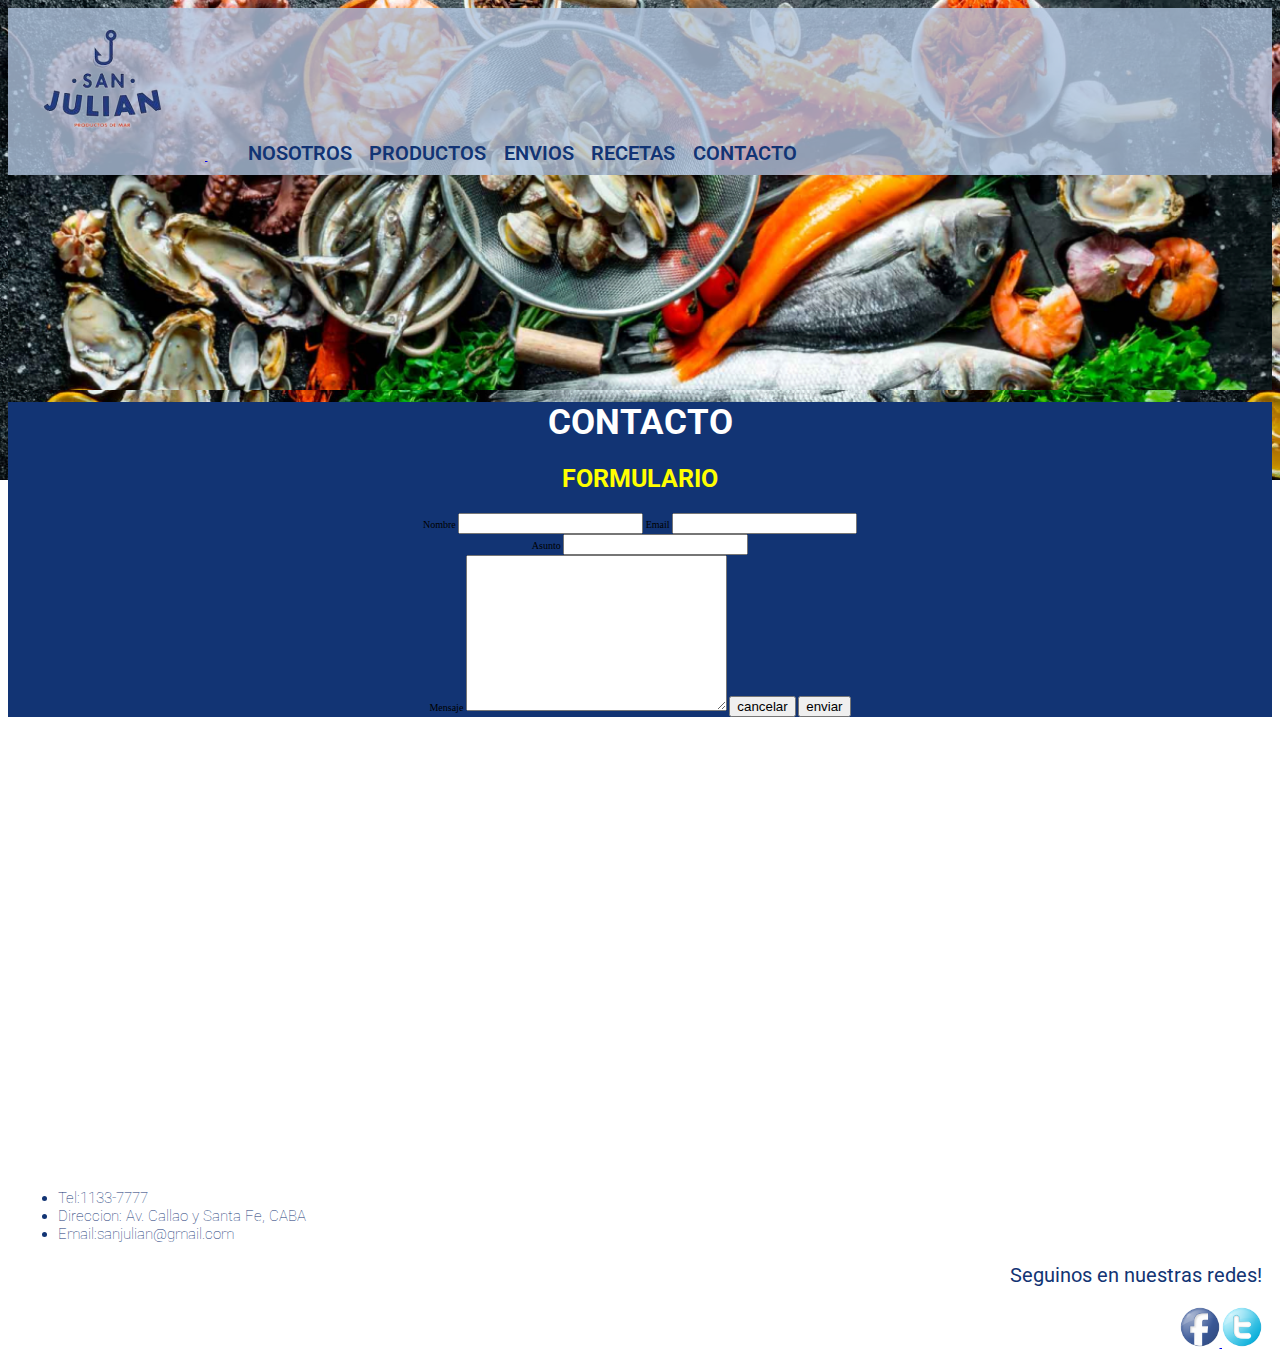
<file: pages/contacto.html>
<!DOCTYPE html>
<html lang="es">

<head>
    <meta charset="UTF-8">
    <meta http-equiv="X-UA-Compatible" content="IE=edge">
    <meta name="viewport" content="width=device-width, initial-scale=1.0">
    <title>San Julian Productos de Mar</title>
    <link rel="shortcut icon" href="../favicon san julian.png">
    <link rel="stylesheet" href="../css/style.css">
</head>

<body>
    <nav>
        <a href="../index.html">
            <img src="../SAN JULIAN.png " alt="Logo San Julian Productos de Mar">
        </a>
        <ul>
            <li>
                <a href="../index.html">NOSOTROS</a>

            </li>
            <li>
                <a href="productos.html">PRODUCTOS</a>

            </li>
            <li>
                <a href="envios.html">ENVIOS</a>

            </li>
            <li>
                <a href="recetas.html">RECETAS</a>

            </li>
            <li>
                <a href="contacto.html">CONTACTO</a>

            </li>
        </ul>

    </nav>

    <header>
        <img class="header_img" src="../headercut.png" alt="">
    </header>

    <div id="contenedor" class="bg_blue text_center">
        <h1 class="h1_margin">CONTACTO</h1>
        <h2>FORMULARIO</h2>
        <section>
            <form action="#">
                <label for="name">Nombre</label>
                <input type="text" id="name">
                <label for="email">Email</label>
                <input type="email" id="email">
                <div>
                    <label for="asunto">Asunto</label>
                    <input type="text" id="asunto">
                </div>
                <label for="mensaje">Mensaje</label>
                <textarea name="mensaje" id="mensaje" cols="30" rows="10"></textarea>
                <input type="reset" value="cancelar">
                <input type="submit" value="enviar">

            </form>
        </section>
    </div>

    <div>
        <iframe
            src="https://www.google.com/maps/embed?pb=!1m18!1m12!1m3!1d3284.3286459182855!2d-58.39755588025362!3d-34.595850211229234!2m3!1f0!2f0!3f0!3m2!1i1024!2i768!4f13.1!3m3!1m2!1s0x95bccabde1df01bd%3A0x59fc6e926c4505ee!2sAv.%20Santa%20Fe%20%26%20Av.%20Callao%2C%20C1061%20CABA!5e0!3m2!1ses-419!2sar!4v1655489231202!5m2!1ses-419!2sar"
            width="100%" height="450" style="border:0;" allowfullscreen="" loading="lazy"
            referrerpolicy="no-referrer-when-downgrade"></iframe>
    </div>
    <!--ends map-->

    <footer class="pie pie_icon--xs">
        <ul>
            <li>Tel:1133-7777</li>
            <li>Direccion: Av. Callao y Santa Fe, CABA</li>
            <li>Email:sanjulian@gmail.com</li>
        </ul>
        <p>Seguinos en nuestras redes!</p>
        <a href="https://facebook.com" target="_blank">
            <img src="../facebook.png" alt="seguinos en nuestras redes">
        </a>
        <a href="https://twitter.com/" target="_blank">
            <img src="../twitter.png" alt="">
        </a>
    </footer>
</body>

</html>
</file>
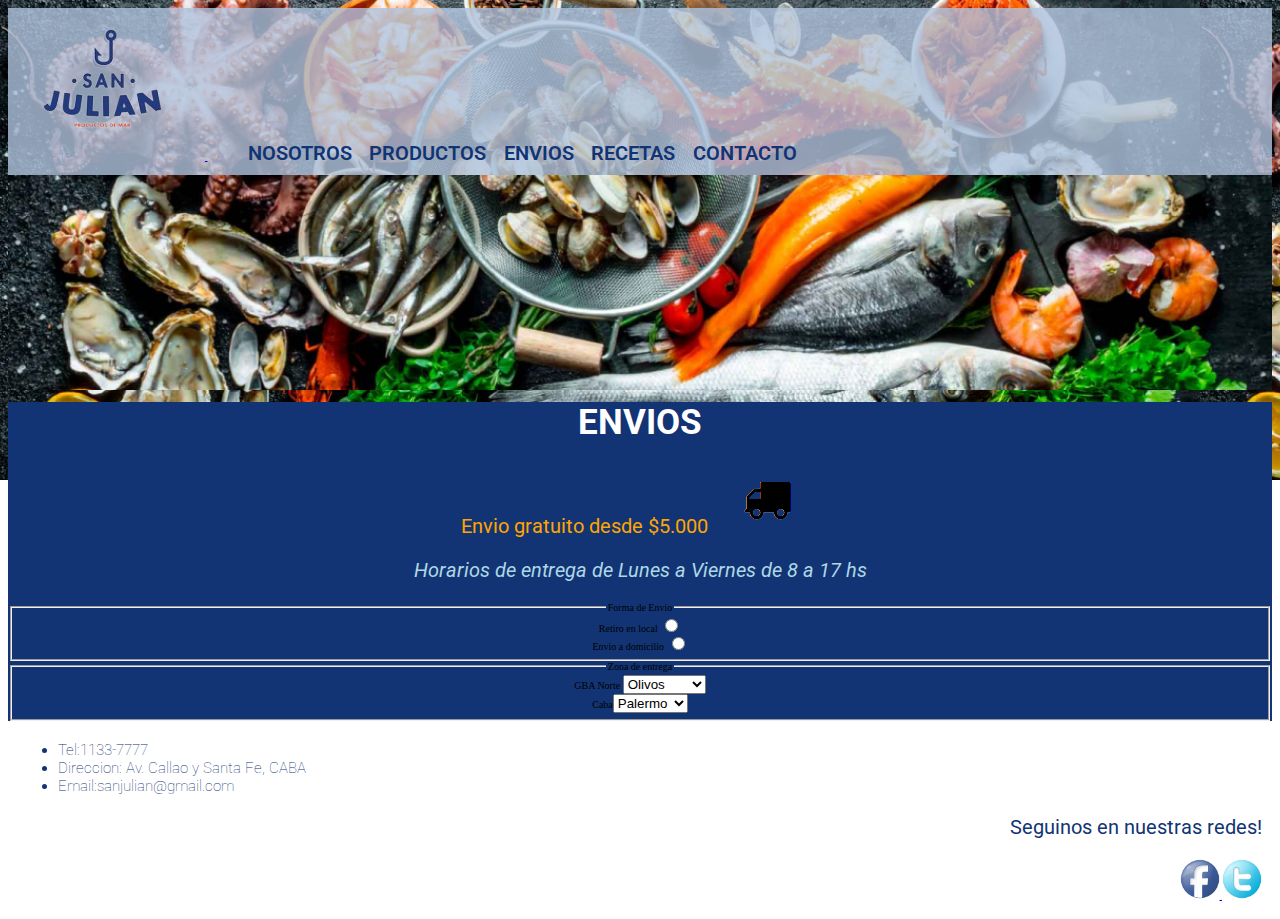
<file: pages/envios.html>
<!DOCTYPE html>
<html lang="es">

<head>
    <meta charset="UTF-8">
    <meta http-equiv="X-UA-Compatible" content="IE=edge">
    <meta name="viewport" content="width=device-width, initial-scale=1.0">
    <title>San Julian Productos de Mar</title>
    <link rel="shortcut icon" href="../favicon san julian.png">
    <link rel="stylesheet" href="../css/style.css">
</head>

<body>
    <nav>
        <a href="../index.html">
            <img src="../SAN JULIAN.png " alt="Logo San Julian Productos de Mar">
        </a>

        <ul>
            <li>
                <a href="../index.html">NOSOTROS</a>

            </li>
            <li>
                <a href="productos.html">PRODUCTOS</a>

            </li>
            <li>
                <a href="envios.html">ENVIOS</a>

            </li>
            <li>
                <a href="recetas.html">RECETAS</a>

            </li>
            <li>
                <a href="contacto.html">CONTACTO</a>

            </li>
        </ul>

    </nav>

    <header>
        <img class="header_img" src="../headercut.png" alt="">
    </header>

    <div class="bg_blue text_center">
        <h1  class="h1_margin" >ENVIOS</h1>

        <P class="text_orange text_center">Envio gratuito desde $5.000 <img src="../enviotrack.png" alt=""></P>
        <p class="text_italic text_lightblue text_center">Horarios de entrega de Lunes a Viernes de 8 a 17 hs</p>

        <fieldset class="bg_blue text_size--m text_bold">

            <legend>Forma de Envio</legend>
            <label for="local">Retiro en local</label>
            <input type="radio" id="local" value="retira pedido a local" name="envio">
            
            <div>
                <label for="casa">Envio a domicilio</label> <input type="radio" id="casa" value="envio a domicilio"
                    name="envio">
            </div>
        </fieldset>

        <fieldset class="text_size--m text_bold">
            <legend>Zona de entrega</legend> <label for="provincia">GBA Norte</label>
            <select name="" id="">
                <option value="olivos">Olivos</option>
                <option value="martinez">Martinez</option>
                <option value="San Isidro">San Isidro</option>
            </select>

            <div>
                <label for="ciudad">Caba</label><select name="" id="">
                    <option value="palermo">Palermo</option>
                    <option value="recoleta">Recoleta</option>
                    <option value="almagro">Almagro</option>
                </select>
            </div>
           
        </fieldset>
    </div>



    <footer class="pie pie_icon--xs">
        <ul><li>Tel:1133-7777</li>
        <li>Direccion: Av. Callao y Santa Fe, CABA</li>
        <li>Email:sanjulian@gmail.com</li></ul>
        <p>Seguinos en nuestras redes!</p>
        <a href="https://facebook.com" target="_blank">
            <img src="../facebook.png" alt="seguinos en nuestras redes">
        </a>
        <a href="https://twitter.com/" target="_blank">
            <img src="../twitter.png" alt="">
        </a>
    </footer>
</body>

</html>
</file>
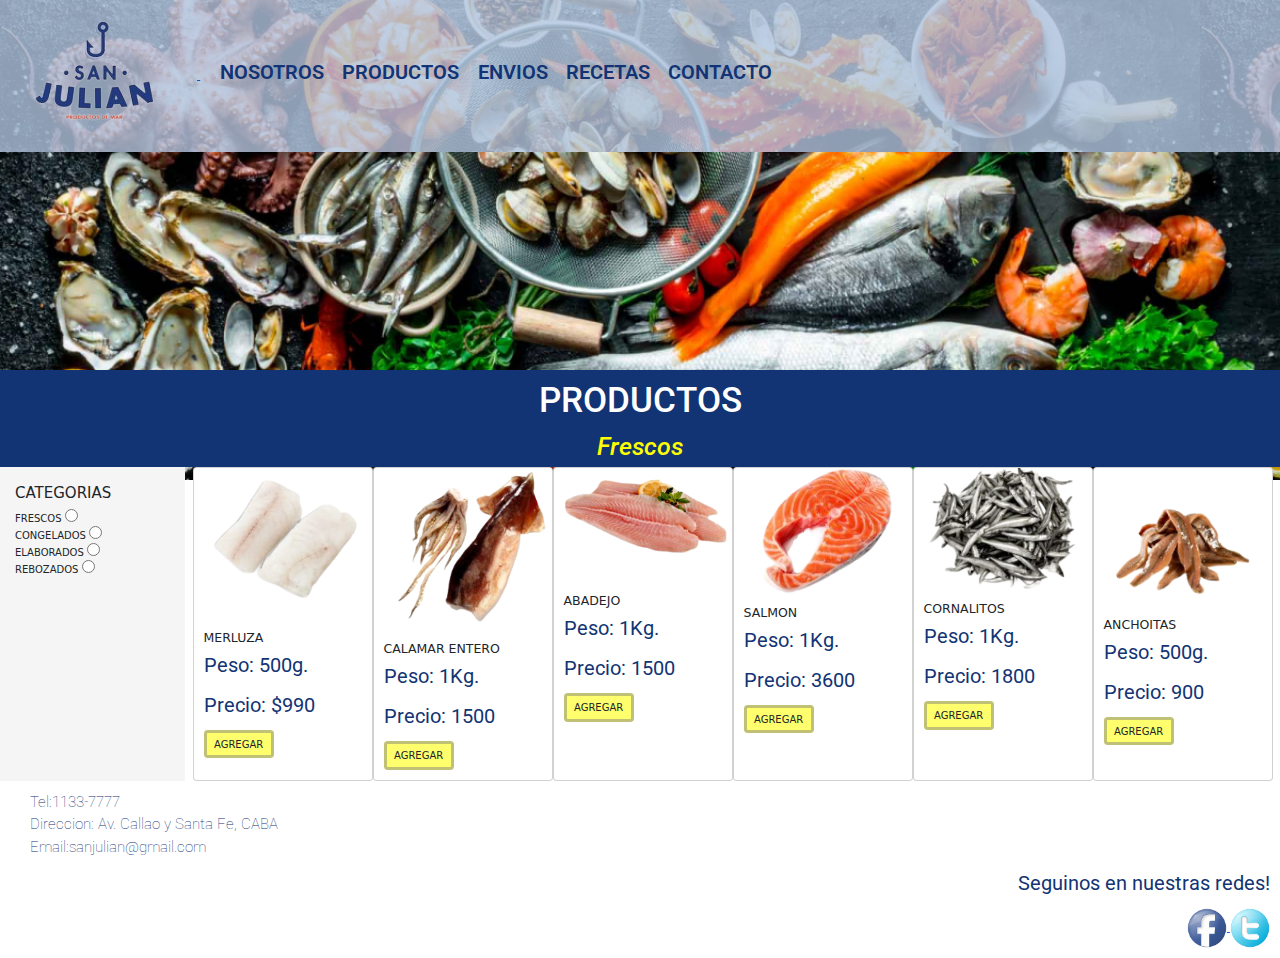
<file: pages/productos.html>
<!DOCTYPE html>
<html lang="es">

<head>
    <meta charset="UTF-8">
    <meta http-equiv="X-UA-Compatible" content="IE=edge">
    <meta name="viewport" content="width=device-width, initial-scale=1.0">
    <title>San Julian Productos de Mar</title>
    <link rel="shortcut icon" href="../favicon san julian.png">
    <link rel="stylesheet" href="../css/bootstrap.min.css">
    <link rel="stylesheet" href="../css/style.css">

</head>

<body>

    <div class="grid-productos">

        <nav id="navp">
            <a href="../index.html">
                <img src="../SAN JULIAN.png" alt="Logo San Julian Productos de Mar">
            </a>
            <ul>
                <li>
                    <a href="../index.html">NOSOTROS</a>

                </li>
                <li>
                    <a href="productos.html">PRODUCTOS</a>

                </li>
                <li>
                    <a href="envios.html">ENVIOS</a>

                </li>
                <li>
                    <a href="recetas.html">RECETAS</a>

                </li>
                <li>
                    <a href="contacto.html">CONTACTO</a>

                </li>
            </ul>

        </nav>



        <header id="header" class="bg_blue text_center  ">
            <img width="100%" src="../headercut.png" alt="">
            <h1 class="h1_margin">PRODUCTOS</h1>
            <h2 class="text_italic">Frescos</h2>
        </header>


        <!--buscador de cartegorias-->

        </nav>
        <aside id="aside" class="bg_white">
            <fieldset class=" text_size--m text_bold">
                <legend>CATEGORIAS</legend>
                <div>
                    <label for="frescos">FRESCOS</label>
                    <input type="radio" id="frescos" value="productos frescos" name="productos">
                </div>
                <div>
                    <label for="congelados">CONGELADOS</label> <input type="radio" id="congelados"
                        value="productos congelados" name="productos">
                </div>
                <div>
                    <label for="elaborados">ELABORADOS</label> <input type="radio" id="elaborados"
                        value="productos elaborados" name="productos">
                </div>
                <div>
                    <label for="rebozados">REBOZADOS</label> <input type="radio" id="elaborados"
                        value="productos rebozados" name="productos">
                </div>
            </fieldset>
        </aside>

        <!--BS productos-->
        <section class="container  d-flex mx-auto ">
            <div class="card col-sm-12 cl-md-4" style="width: 18rem;">
                <img src="../merluza.png" class="card-img-top" alt="...">
                <div class="card-body">
                    <h5 class="card-title">MERLUZA</h5>
                    <p class="card-text">Peso: 500g.</p>
                    <p class="card-text">Precio: $990</p>
                    <a href="#" class="btn btn_agregar">AGREGAR</a>
                </div>
            </div>


            <div class="card col-sm-12 cl-md-4" style="width: 18rem;">
                <img src="../calamar.png" class="card-img-top" alt="...">
                <div class="card-body">
                    <h5 class="card-title">CALAMAR ENTERO</h5>
                    <p class="card-text">Peso: 1Kg.</p>
                    <p class="card-text">Precio: 1500</p>
                    <a href="#" class="btn btn_agregar">AGREGAR</a>
                </div>
            </div>

            <div class="card col-sm-12 cl-md-4" style="width: 18rem;">
                <img src="../abadejo.png" class="card-img-top" alt="...">
                <div class="card-body">
                    <h5 class="card-title">ABADEJO</h5>
                    <p class="card-text">Peso: 1Kg.</p>
                    <p class="card-text">Precio: 1500</p>
                    <a href="#" class="btn btn_agregar">AGREGAR</a>
                </div>
            </div>
    
    <div class="card col-sm-12 cl-md-4" style="width: 18rem;">
        <img src="../salmon.png" class="card-img-top" alt="...">
        <div class="card-body">
            <h5 class="card-title">SALMON</h5>
            <p class="card-text">Peso: 1Kg.</p>
            <p class="card-text">Precio: 3600</p>
            <a href="#" class="btn btn_agregar">AGREGAR</a>
        </div>
    </div>


    <div class="card col-sm-12 cl-md-4" style="width: 18rem;">
        <img src="../cornalitos.png" class="card-img-top" alt="...">
        <div class="card-body">
            <h5 class="card-title">CORNALITOS</h5>
            <p class="card-text">Peso: 1Kg.</p>
            <p class="card-text">Precio: 1800</p>
            <a href="#" class="btn btn_agregar">AGREGAR</a>
        </div>
    </div>

    <div class="card col-sm-12 cl-md-4" style="width: 18rem;">
        <img src="../anchoitas.png" class="card-img-top" alt="...">
        <div class="card-body">
            <h5 class="card-title">ANCHOITAS</h5>
            <p class="card-text">Peso: 500g.</p>
            <p class="card-text">Precio: 900</p>
            <a href="#" class="btn btn_agregar">AGREGAR</a>
        </div>
    </div>

    </section>
    <!---ends Bs productos-->


    <!--comienza el pie-->

    <footer id="footer" class="pie pie_icon--xs">
        <ul>
            <li>Tel:1133-7777</li>
            <li>Direccion: Av. Callao y Santa Fe, CABA</li>
            <li>Email:sanjulian@gmail.com</li>
        </ul>
        <p>Seguinos en nuestras redes!</p>
        <a href="https://facebook.com" target="_blank">
            <img src="../facebook.png" alt="seguinos en nuestras redes">
        </a>
        <a href="https://twitter.com/" target="_blank">
            <img src="../twitter.png" alt="">
        </a>
    </footer>

    </div>
    <link rel="stylesheet" href="../js/bootstrap.min.js">
</body>

</html>
</file>
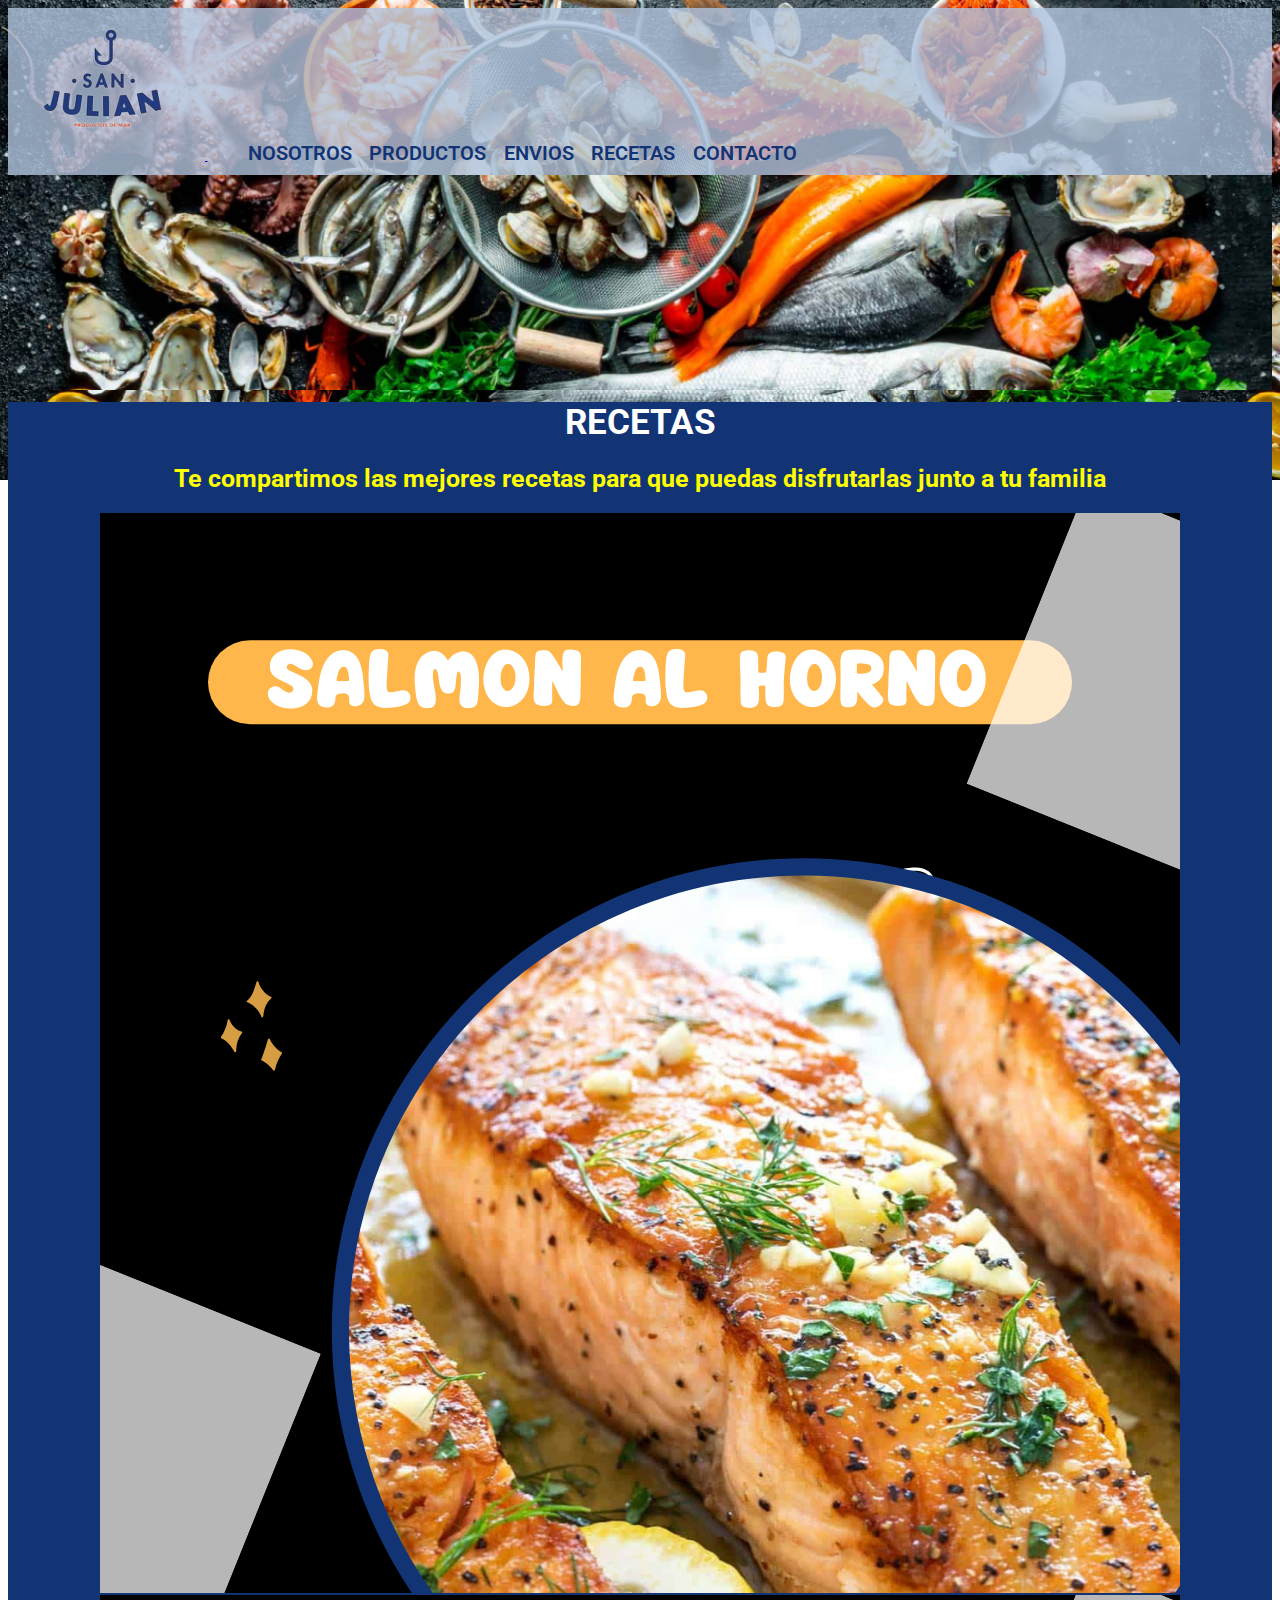
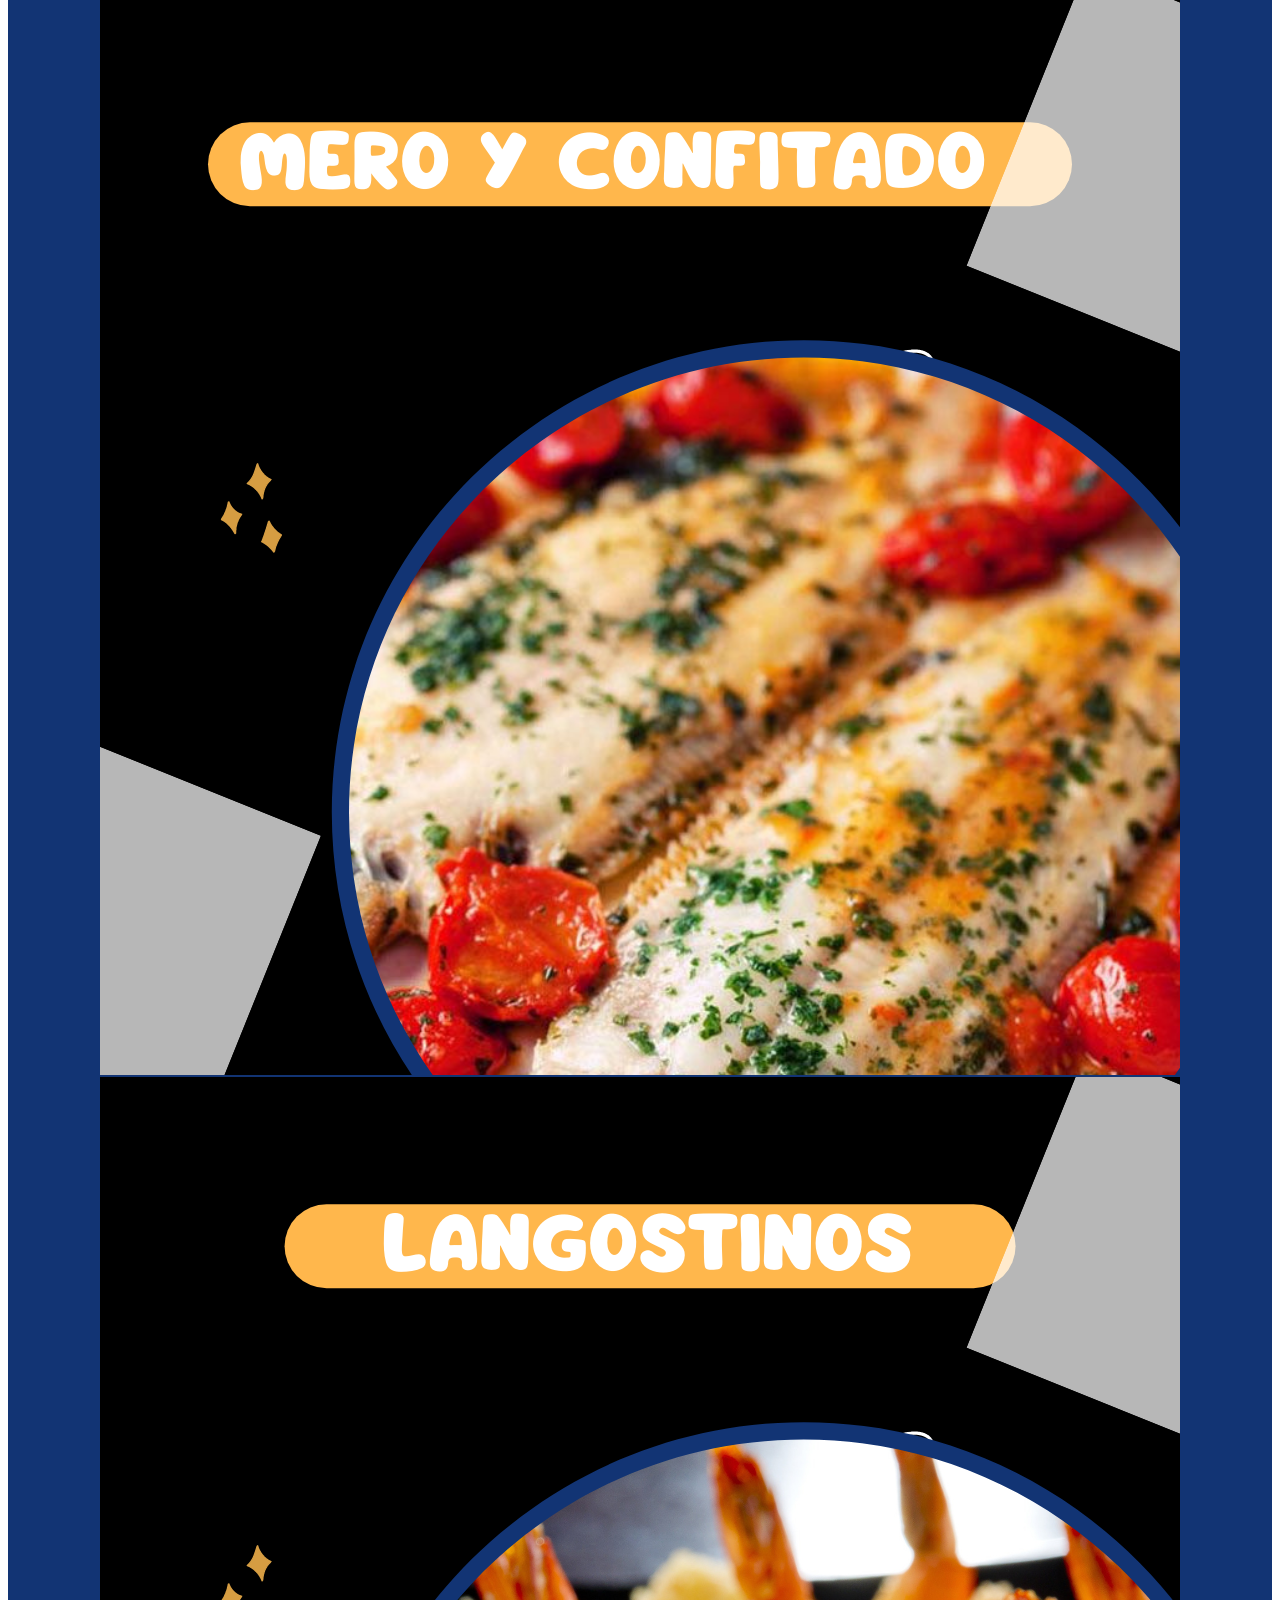
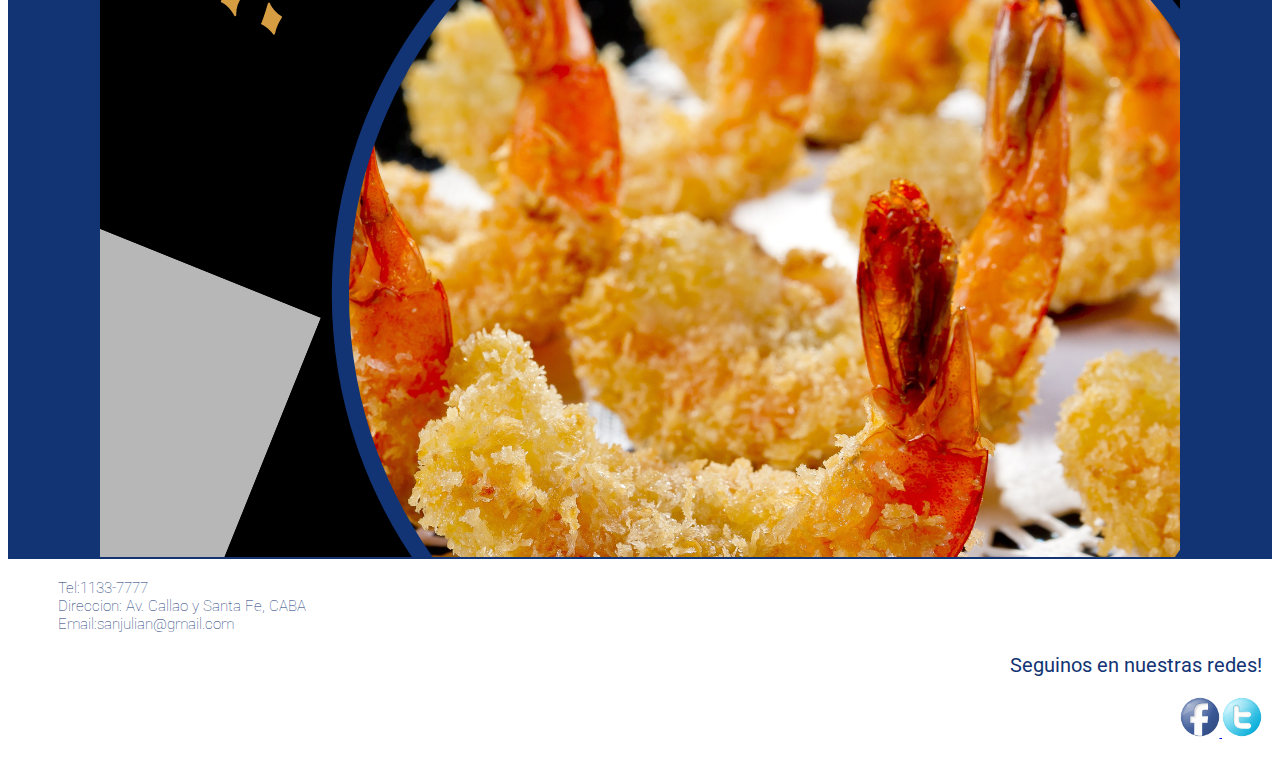
<file: pages/recetas.html>
<!DOCTYPE html>
<html lang="es">

<head>
    <meta charset="UTF-8">
    <meta http-equiv="X-UA-Compatible" content="IE=edge">
    <meta name="viewport" content="width=device-width, initial-scale=1.0">
    <title>San Julian Productos de Mar</title>
    <link rel="shortcut icon" href="../favicon san julian.png">
    <link rel="stylesheet" href="../css/style.css">
</head>

<body>
    <nav>
        <a href="../index.html">
            <img src="../SAN JULIAN.png " alt="Logo San Julian Productos de Mar">
        </a>

        <ul>
            <li>
                <a href="../index.html">NOSOTROS</a>

            </li>
            <li>
                <a href="productos.html">PRODUCTOS</a>

            </li>
            <li>
                <a href="envios.html">ENVIOS</a>

            </li>
            <li>
                <a href="recetas.html">RECETAS</a>

            </li>
            <li>
                <a href="contacto.html">CONTACTO</a>

            </li>
        </ul>


    </nav>

    <header>
        <img class="header_img" src="../headercut.png" alt="">
    </header>



    <div id="contenedor" class="bg_blue text_center">
        <h1 class="h1_margin">RECETAS</h1>
        <h2>Te compartimos las mejores recetas para que puedas disfrutarlas junto a tu familia</h2>
        <section> <img src="../recetaimg.png" alt="">
            <img src="../meroimg.png" alt="">
            <img src="../langostinosimg.png" alt="">

        </section>

        <footer class="pie pie_icon--xs">
            <ul>
                <li>Tel:1133-7777</li>
                <li>Direccion: Av. Callao y Santa Fe, CABA</li>
                <li>Email:sanjulian@gmail.com</li>
            </ul>
            <p>Seguinos en nuestras redes!</p>
            <a href="https://facebook.com" target="_blank">
                <img src="../facebook.png" alt="seguinos en nuestras redes">
            </a>
            <a href="https://twitter.com/" target="_blank">
                <img src="../twitter.png" alt="">
            </a>
        </footer>
</body>

</html>
</file>
<file: css/style.css>
@import url('https://fonts.googleapis.com/css2?family=Roboto:ital,wght@0,500;1,400&display=swap');

/***
* {
    margin: 0;
    padding: 0;
    font-size: 'Roboto', sans-serif;
}
****/

nav {
    background-color: rgba(176, 196, 222, 0.8);
    background-size: cover;

}

html {
    font-size: 62.5%;
}

body {
    background-image: url(../header.png);
    background-repeat: repeat-x;
}


footer {
    background-color: white;
}


h1,
h2,
h3,
h4 {
    font-family: 'Roboto', sans-serif;

}

/*selectores de etiqueta*/

h1 {
    color: white;
    font-size: 3.5rem;


}

h2 {
    color: yellow;
    font-size: 2.5rem;
}

h3 {
    color:yellow;
    font-size: 2.5rem;
}

h4 {
    color: yellow;
    font-size: 2.5rem;
}


nav ul {
    list-style: none;
    display: inline-block;


}

nav ul li {
    display: inline-block;
    margin-right: 15px;
   

}

nav ul li a {
    color: rgb(18, 52, 116);
    text-decoration: none;
    font-family: 'Roboto', sans-serif;
    font-size: 2rem;
    font-weight: 600;
    padding-bottom: 5%;
   
}

nav ul li a:hover {
    color: orangered;
}

footer ul li {
    text-align: justify;
    font-family: 'Roboto', sans-serif;
    font-size: 1.5rem;
    color: rgb(18, 52, 116);
    font-weight: 100;
}

p {
    font-family: 'Roboto', sans-serif;
    font-size: 2rem;
    font-weight: 400;
    color: rgb(18, 52, 116);
}

article p {
    font-family: 'Roboto', sans-serif;
    font-size: 2rem;
    line-height: 2rem;
    display: flex;
    justify-content: center;
    color: white;
}

figure img {
    width: 50%;
    border-radius: 10px 10px 10px 10px;
}

div figure p {
    color: black;
    font-size: 2rem;
    padding-bottom: 10px;
}

div figure figcaption {
    font-size: 2rem;
    color: black;
    padding: 10px 0;
    font-family: 'Roboto', sans-serif;
    ;
}

article div {
    font-family: 'Roboto', sans-serif;
    color: black;
    font-size: 1.4rem;
    font-weight: 700%;
    line-height: 1rem;
}

div ul li {
    list-style: none
}


/*selectores de clase*/




.text_lightblue {
    color: lightblue;
}

.text_orange {
    color: orange;
}

.text_blue {
    color: rgb(18, 52, 116);
}

.text_center {
    text-align: center;
}

.text_right {
    text-align: right;
}

.text_left {
    text-align: left;
}

.text_italic {
    font-style: italic;
}

.bg_blue {
    background-color: rgb(18, 52, 116);

}


.bg_white {
    background-color: whitesmoke;
}

.bg_lightblue {
    background-color: rgba(176, 196, 222, 0.8);
}



.pie {
    text-align: right;
    padding: 10px 10px;
}

.pie_icon--xs img {
    width: 40px;
}


.header_img {
    width: 100%;

}

.h1_margin {
    margin: 10px;
}

/*grid*/
/****grid pag productos****/



#navp {
    grid-area: nav;
}

#header {
    grid-area: header;

}

#aside {
    grid-area: aside;
    padding: 15px;
    display: flex;
    justify-content: space-between;

}

#productos {
    grid-area: productos;

}

#footer {
    grid-area: footer;
}

.btn_agregar{
    background-color:rgba(255, 255, 0, 0.572);
    border: solid rgba(128, 128, 128, 0.486);
    }

.card_prod{
    font-family: 'Roboto', sans-serif;
}



/********************** pagina index-nosotros************************/
.imagen_pescaderia {
    margin-top: 30px;
    background-color: rgb(18, 52, 116);
    width: 100%;
}

.sizeimg{
    width: 100%;
    
}




.articulo1 {
    background-color: rgb(18, 52, 116);
    width: 70%;
    padding: 20px 50px;
    border: solid orangered 2px ;
   margin: 2rem auto;
  
}



.articulo2 {
    grid-area: three;
    padding: 30px 90px;
    margin-top: 20px;
    text-align: center;
    background-color: rgb(18, 52, 116);
    border: 20px;
}

.articulo3 {
    grid-area: four;
    padding: 30px 90px;
    text-align: center;
    background-color: rgb(18, 52, 116);
}

.articulo4 {
    grid-area: five;
    background-color: rgb(18, 52, 116);

}

.six {
    grid-area: six;
}

.button{
    background-color:yellow;
    font-family: 'Roboto', sans-serif;
    color:black;
}




@media (min-width: 600px) {
    .contenedor-index {
        display: grid;
        grid-template-columns: 1fr;
        grid-template-rows: 6;
        grid-template-areas:
            "one"
            "two "
            "three"
            "four"
            "five"
            "six";

    }
}

@media (min-width: 1000px) 
 {
    .imagen_pescaderia{ min-width: 60%;}
    .contenedor-index{
        grid-template-columns: 1fr 1fr;
        grid-template-rows: 5;
        grid-template-areas: 
        "one one"
        "two two"
        "three four"
        "five five"
        "six six";
    }
}
    

 
 @media (min-width: 600px) and (max-widht: 99px) {
    .grid-productos {
        display: grid;
        grid-template-columns: 1fr;
        grid-template-rows: 5;
        grid-template-areas: 
        "nav"
        "header"
        "productos"
        "aside"
        "footer";
    }
}


 @media (min-width: 1000px){
 
    .grid-productos {
        display: grid;
        grid-template-columns: 1fr 2fr;
        grid-template-rows: 4;
        grid-template-areas: 
        "nav nav"
        "header header"
        "aside productos"
        "footer footer";
    }
}
</file>
